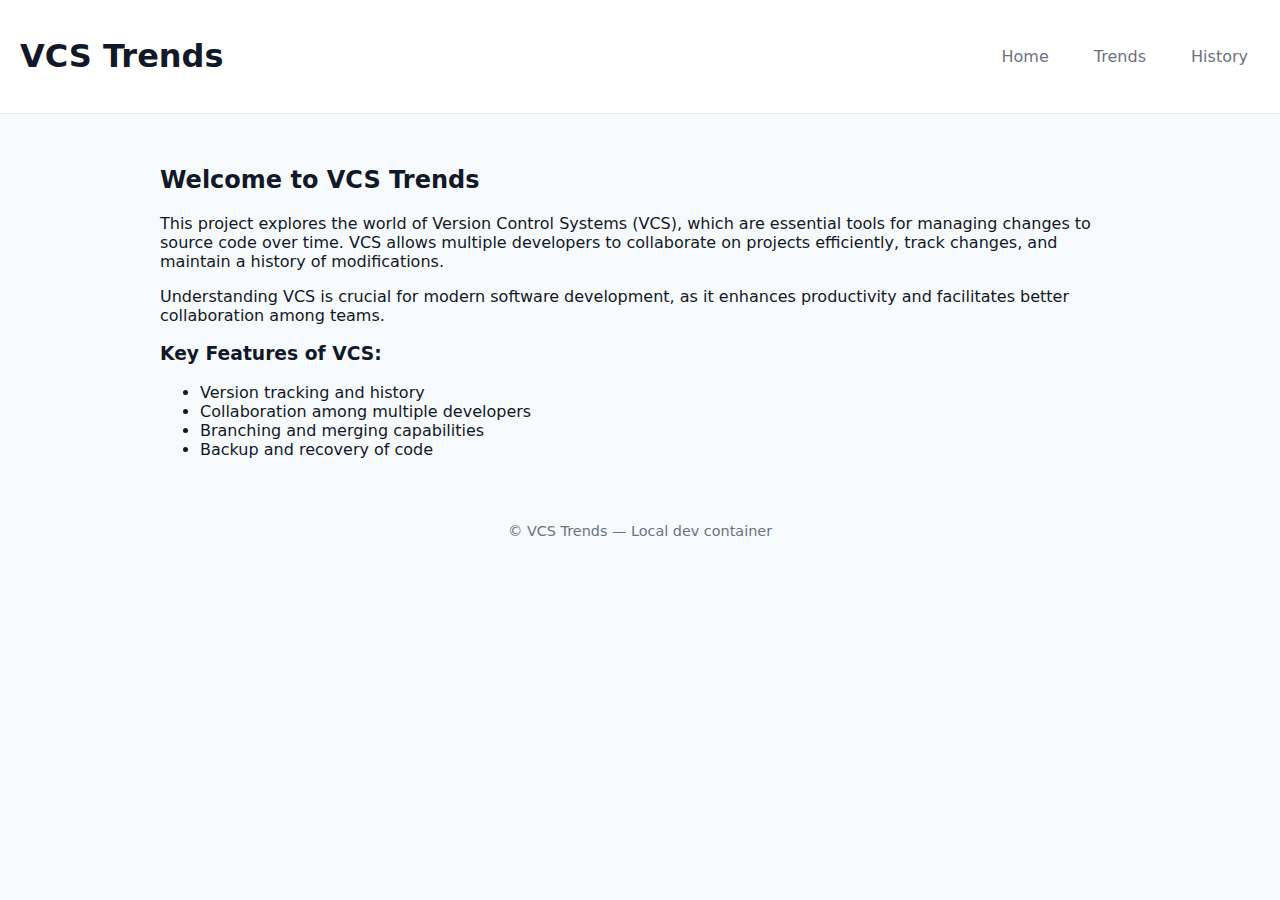
<file: index.html>
<!DOCTYPE html>
<html lang="en">
<head>
  <meta charset="utf-8" />
  <meta name="viewport" content="width=device-width,initial-scale=1" />
  <title>VCS Trends — Home</title>
  <link rel="stylesheet" href="styles/style.css" />
</head>
<body>
  <header>
    <div class="brand">
      <h1>VCS Trends</h1>
    </div>
    <nav aria-label="Primary">
      <a href="index.html" aria-current="page">Home</a>
      <a href="trends.html">Trends</a>
      <a href="history.html">History</a>
    </nav>
  </header>

  <main>
    <section>
      <h2>Welcome to VCS Trends</h2>
      <p>
        This project explores the world of Version Control Systems (VCS), which are essential tools for managing changes to source code over time. VCS allows multiple developers to collaborate on projects efficiently, track changes, and maintain a history of modifications.
      </p>
      <p>
        Understanding VCS is crucial for modern software development, as it enhances productivity and facilitates better collaboration among teams.
      </p>
      <h3>Key Features of VCS:</h3>
      <ul>
        <li>Version tracking and history</li>
        <li>Collaboration among multiple developers</li>
        <li>Branching and merging capabilities</li>
        <li>Backup and recovery of code</li>
      </ul>
    </section>
  </main>

  <footer>
    © VCS Trends — Local dev container
  </footer>
</body>
</html>
</file>
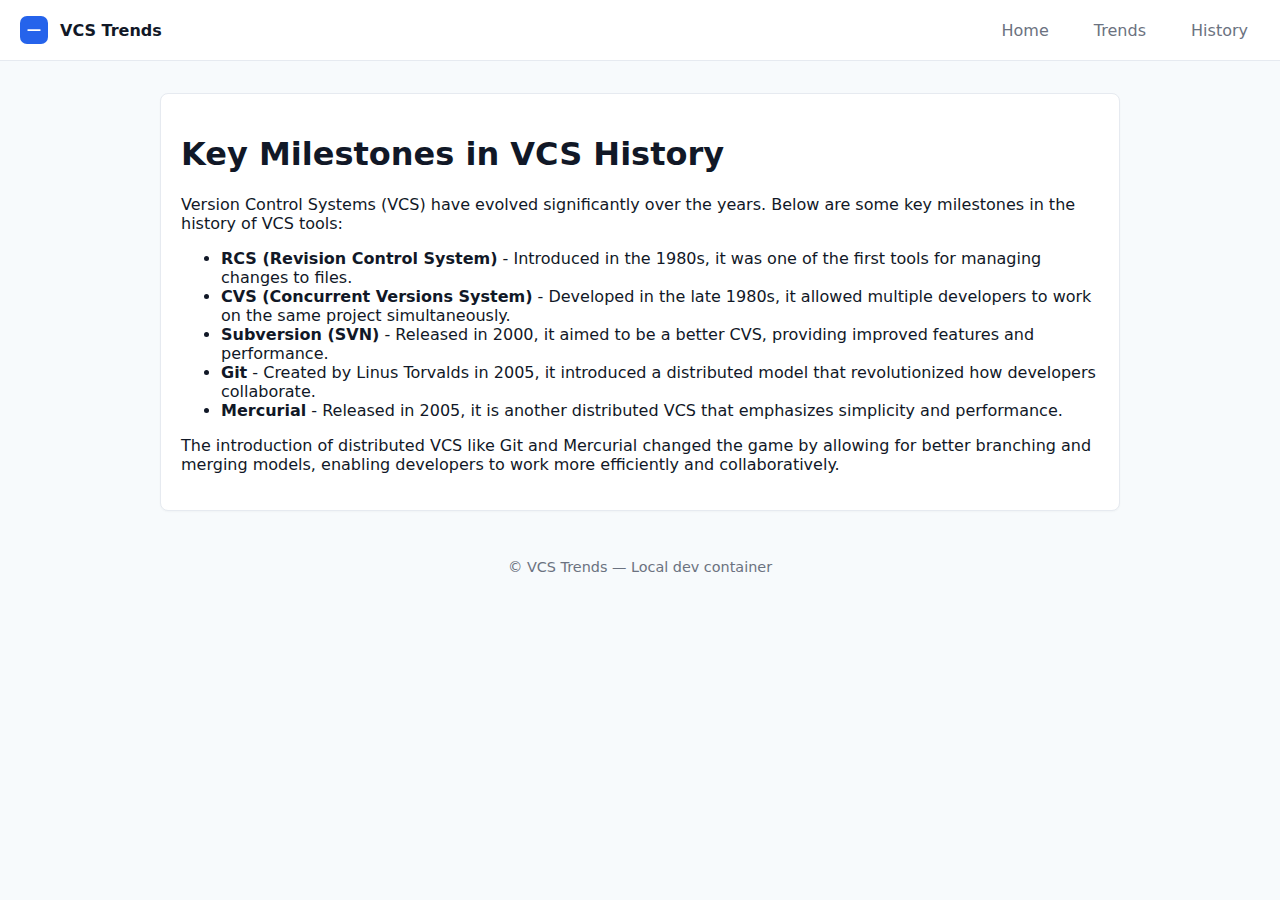
<file: history.html>
<!DOCTYPE html>
<html lang="en">
<head>
  <meta charset="utf-8" />
  <meta name="viewport" content="width=device-width,initial-scale=1" />
  <title>VCS Trends — History</title>
  <link rel="stylesheet" href="styles/style.css" />
</head>
<body>
  <header>
    <div class="brand">
      <svg width="28" height="28" viewBox="0 0 24 24" fill="none" aria-hidden><rect width="24" height="24" rx="6" fill="#2563eb"/><path d="M7 12h10" stroke="#fff" stroke-width="1.5" stroke-linecap="round"/></svg>
      <span>VCS Trends</span>
    </div>
    <nav aria-label="Primary">
      <a href="index.html">Home</a>
      <a href="trends.html">Trends</a>
      <a href="history.html" aria-current="page">History</a>
    </nav>
  </header>

  <main>
    <section class="card" aria-labelledby="history-title">
      <h1 id="history-title">Key Milestones in VCS History</h1>
      <p>
        Version Control Systems (VCS) have evolved significantly over the years. Below are some key milestones in the history of VCS tools:
      </p>
      <ul>
        <li><strong>RCS (Revision Control System)</strong> - Introduced in the 1980s, it was one of the first tools for managing changes to files.</li>
        <li><strong>CVS (Concurrent Versions System)</strong> - Developed in the late 1980s, it allowed multiple developers to work on the same project simultaneously.</li>
        <li><strong>Subversion (SVN)</strong> - Released in 2000, it aimed to be a better CVS, providing improved features and performance.</li>
        <li><strong>Git</strong> - Created by Linus Torvalds in 2005, it introduced a distributed model that revolutionized how developers collaborate.</li>
        <li><strong>Mercurial</strong> - Released in 2005, it is another distributed VCS that emphasizes simplicity and performance.</li>
      </ul>
      <p>
        The introduction of distributed VCS like Git and Mercurial changed the game by allowing for better branching and merging models, enabling developers to work more efficiently and collaboratively.
      </p>
    </section>
  </main>

  <footer>
    © VCS Trends — Local dev container
  </footer>
</body>
</html>
</file>
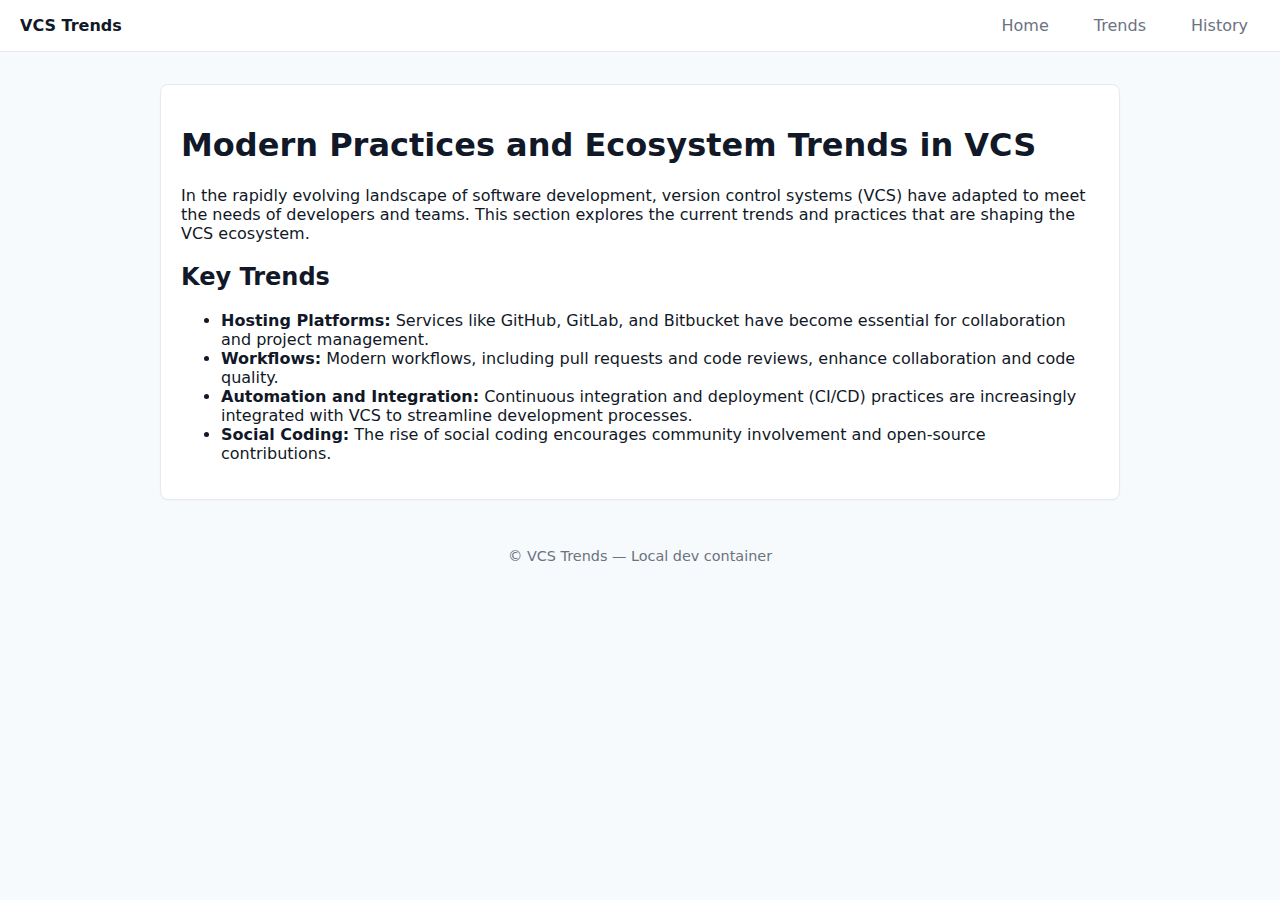
<file: trends.html>
<!DOCTYPE html>
<html lang="en">
<head>
  <meta charset="utf-8" />
  <meta name="viewport" content="width=device-width,initial-scale=1" />
  <title>VCS Trends — Trends</title>
  <link rel="stylesheet" href="styles/style.css" />
</head>
<body>
  <header>
    <div class="brand">
      <span>VCS Trends</span>
    </div>
    <nav aria-label="Primary">
      <a href="index.html">Home</a>
      <a href="trends.html" aria-current="page">Trends</a>
      <a href="history.html">History</a>
    </nav>
  </header>

  <main>
    <section class="card" aria-labelledby="trends-title">
      <h1 id="trends-title">Modern Practices and Ecosystem Trends in VCS</h1>
      <p>
        In the rapidly evolving landscape of software development, version control systems (VCS) have adapted to meet the needs of developers and teams. This section explores the current trends and practices that are shaping the VCS ecosystem.
      </p>

      <h2>Key Trends</h2>
      <ul>
        <li><strong>Hosting Platforms:</strong> Services like GitHub, GitLab, and Bitbucket have become essential for collaboration and project management.</li>
        <li><strong>Workflows:</strong> Modern workflows, including pull requests and code reviews, enhance collaboration and code quality.</li>
        <li><strong>Automation and Integration:</strong> Continuous integration and deployment (CI/CD) practices are increasingly integrated with VCS to streamline development processes.</li>
        <li><strong>Social Coding:</strong> The rise of social coding encourages community involvement and open-source contributions.</li>
      </ul>
    </section>
  </main>

  <footer>
    © VCS Trends — Local dev container
  </footer>
</body>
</html>
</file>
<file: styles/style.css>
:root {
    --bg: #f7fafc;
    --card: #fff;
    --accent: #2563eb;
    --muted: #6b7280;
}

body {
    margin: 0;
    font-family: Inter, system-ui, -apple-system, Segoe UI, Roboto, "Helvetica Neue", Arial;
    background: var(--bg);
    color: #111827;
}

header {
    background: #fff;
    border-bottom: 1px solid #e6eaf0;
    padding: 1rem 1.25rem;
    display: flex;
    align-items: center;
    justify-content: space-between;
    gap: 1rem;
}

.brand {
    display: flex;
    align-items: center;
    gap: .75rem;
    font-weight: 600;
}

nav a {
    text-decoration: none;
    color: var(--muted);
    margin-left: 1rem;
    padding: .5rem .75rem;
    border-radius: .5rem;
}

nav a:hover {
    background: #f1f5f9;
    color: #000;
}

nav a.primary {
    color: #fff;
    background: var(--accent);
}

main {
    padding: 2rem 1.25rem;
    max-width: 960px;
    margin: 0 auto;
}

.card {
    background: var(--card);
    border: 1px solid #e6eaf0;
    padding: 1.25rem;
    border-radius: .5rem;
    box-shadow: 0 1px 2px rgba(16, 24, 40, .03);
}

.actions {
    display: flex;
    gap: .75rem;
    margin-top: 1rem;
}

.btn {
    display: inline-block;
    padding: .5rem .75rem;
    border-radius: .4rem;
    text-decoration: none;
    color: #fff;
    background: var(--accent);
}

footer {
    text-align: center;
    padding: 1rem;
    color: var(--muted);
    font-size: .9rem;
}

@media (min-width: 640px) {
    .actions {
        justify-content: flex-start;
    }
}
</file>
